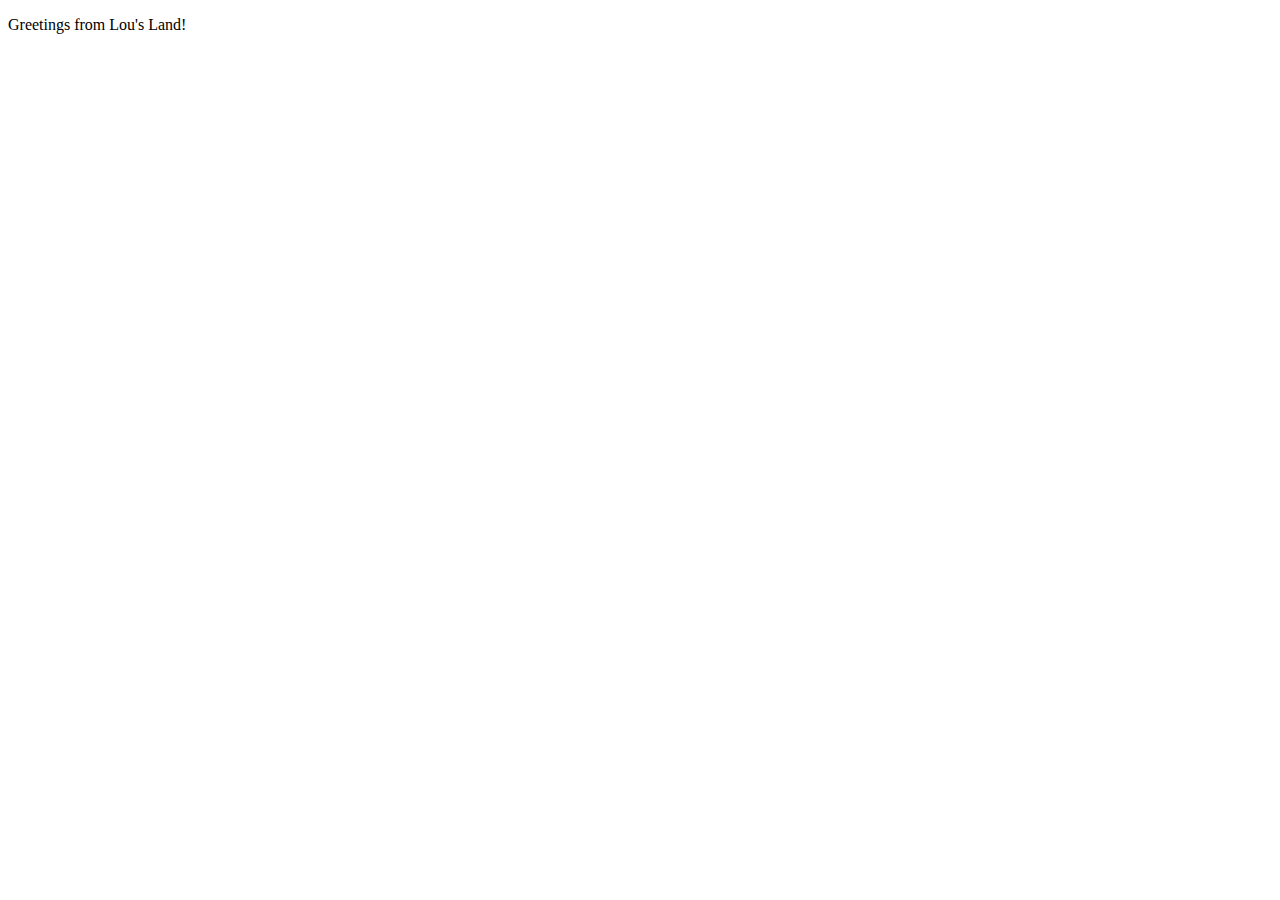
<file: src/main/resources/templates/index.html>
<!DOCTYPE HTML>
<html lang="en" xmlns:th="http://www.thymeleaf.org" 
    xmlns:layout="http://www.ultraq.net.nz/thymeleaf/layout"
    layout:decorate="~{/fragments/base_layout}">
<head>
    <title>Lou's Land</title>
</head>
<body>
<section layout:fragment="content">
    <p>Greetings from Lou's Land!</p>
</section>
</body>
</html>
</file>
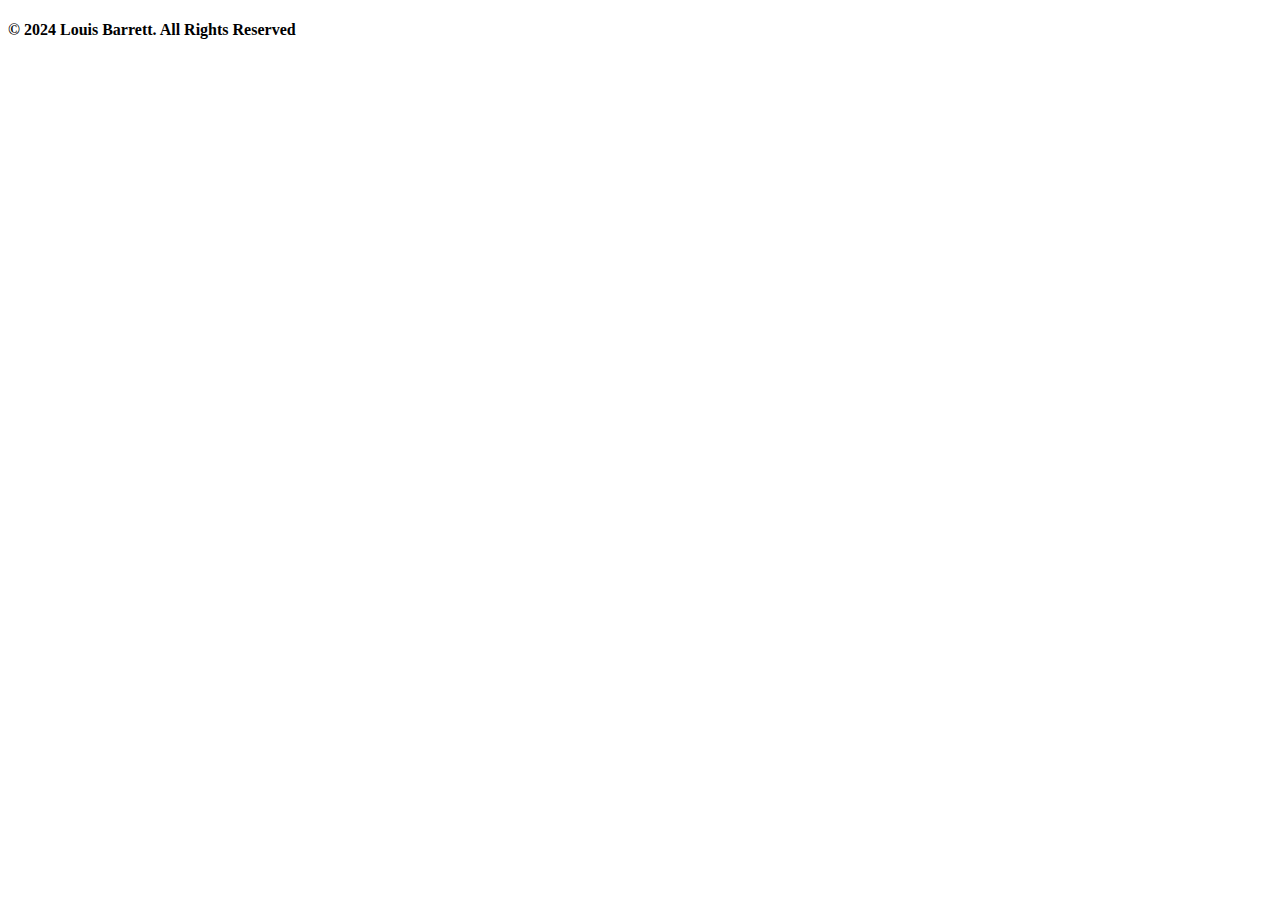
<file: src/main/resources/templates/fragments/footer.html>
<!DOCTYPE html>
<html xmlns:th="http://www.thymeleaf.org">
<head>
</head>
<body>
<footer>
    <div id="footer">
        <h4>© 2024 Louis Barrett. All Rights Reserved</h4>
    </div>
</footer>
</body>
</html>
</file>
